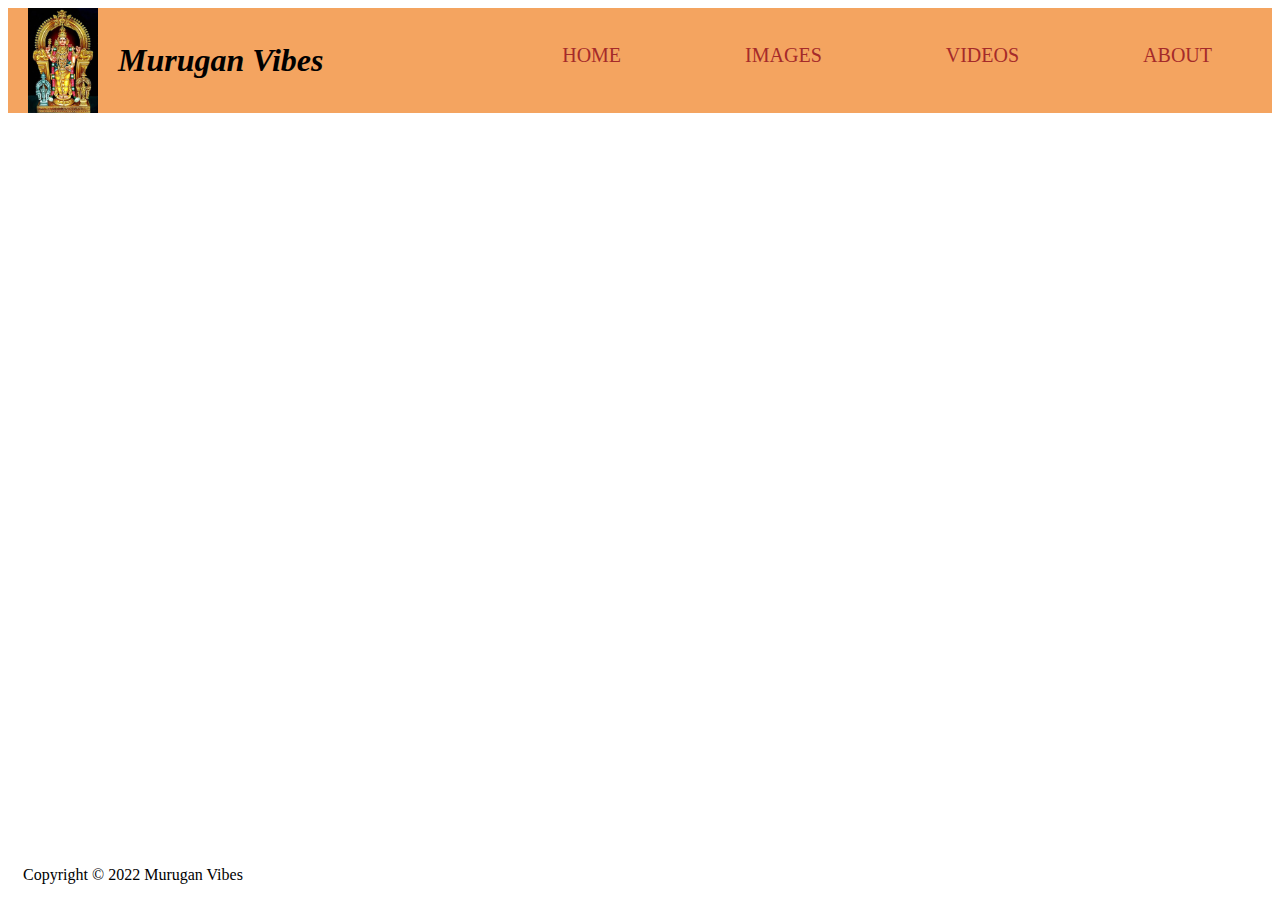
<file: index.html>
<!DOCTYPE html>
<html>
    <head>
        <title>Murugan Vibes</title>
        <link type="text/css" rel="stylesheet" href="css1.css">
    </head>
    <body>
        <div id="navbar">
            <img src="logo.jpg" class="logo">
            <h1 class="name">Murugan Vibes</h1>
            <ul>
                <li><a href="index.html">Home</a></li>
                <li><a href="images.html" target="blank">Images</a></li>
                <li><a href="videos.html" target="blank">Videos</a></li>
                <li><a href="about.html" target="blank">About</a></li>
            </ul>

        </div>
        <footer class="footer">
            <p>Copyright &copy; 2022 Murugan Vibes</p>
        </footer>
    </body>
</html>
</file>
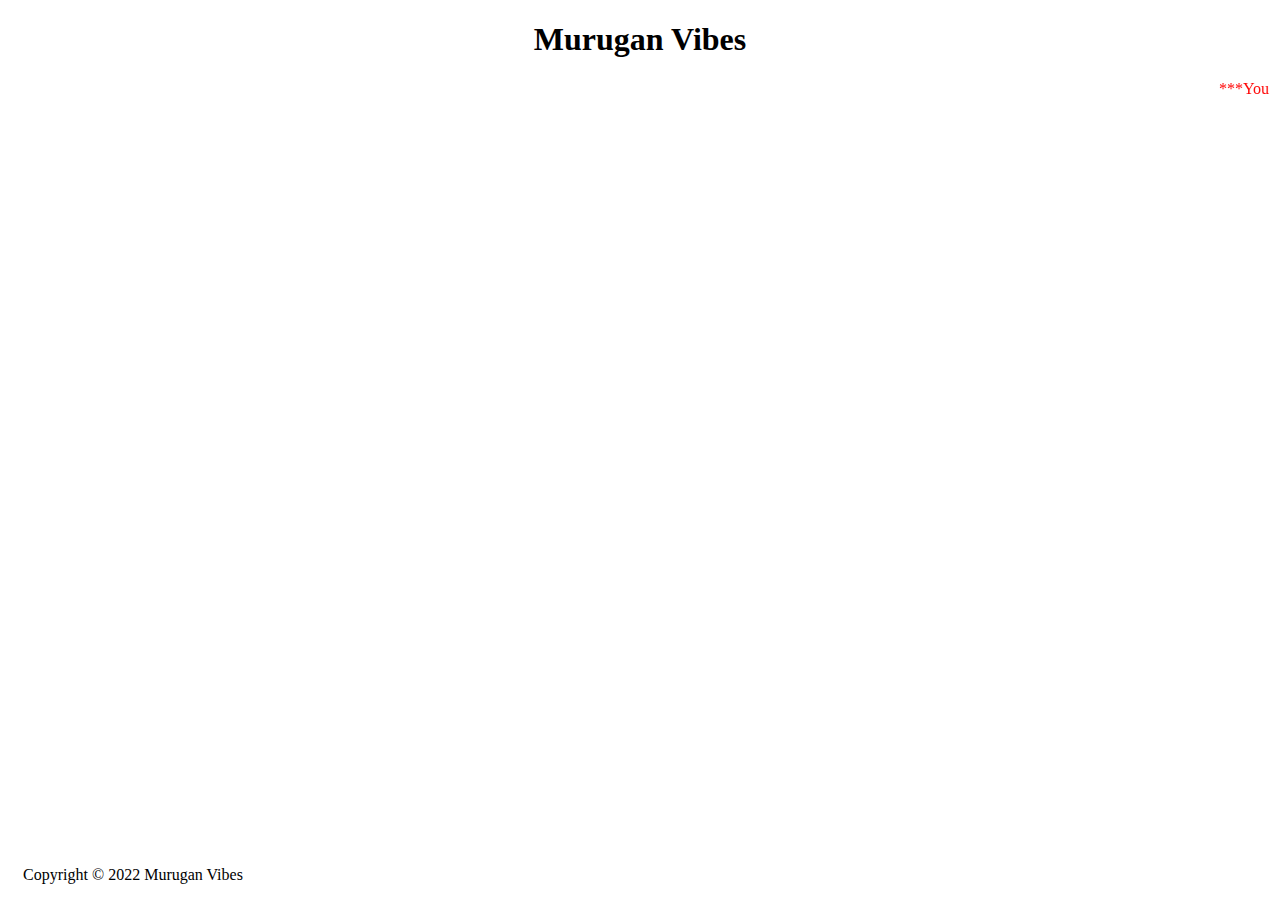
<file: images.html>
<!DOCTYPE html>
<html>
    <head>
        <title>Murugan Vibes-images</title>
        <link type="text/css" rel="stylesheet" href="css1.css">
    </head>
    <body>
        <h1 class="h1img">Murugan Vibes</h1>
        <marquee style="color: red;">***You can download murugan images in this page***</marquee>
        <table>
            <tr>
                <td></td>
            </tr>
        </table>
        <footer class="footer">
            <p>Copyright &copy; 2022 Murugan Vibes</p>
        </footer>
    </body>
</file>
<file: css1.css>
#navbar
{
    width: 100%;
    height: 105px;
    background-color: sandybrown;
}
.logo
{
    width: 70px;
    margin: 0px 20px 30px 20px;
}
.name
{
    margin: -105px 110px;
    font-style: italic;
}
#navbar ul
{
    float: right;
    margin-top: 70px;
}
#navbar ul li
{
    display: inline;
    padding: 60px;
}
#navbar ul li a
{
    text-decoration: none;
    font-size: 20px;
    text-transform: uppercase;
    color: brown;
}
.footer
{
    position: absolute;
    bottom: 0;
    width: 250px;
    height: 50px;
    text-align: center;
}
.instalogo
{
    height: 80px;
}
.fblogo
{
    height: 80px;
}
.gmaillogo
{
    height: 60px;
}
.mailid
{
    margin: -40px 100px;
    font-size: 20px;
    color: crimson;
}
.abtlogo
{
    display: block;
    height: 150px;
    margin-left: auto;
    margin-right: auto;
}
.peacocklogo
{
    display: block;
    height: 100px;
    margin-left: 350px;
    margin-top: -110px;
}
.peacocklogo1
{
    display: block;
    height: 100px;
    margin-left: 800px;
    margin-top: -90px;
}
.h1abt
{
    text-align: center;
    font-family: 'Nanum Myeongjo', serif;
}
.h1img
{
    text-align: center;
}
</file>
